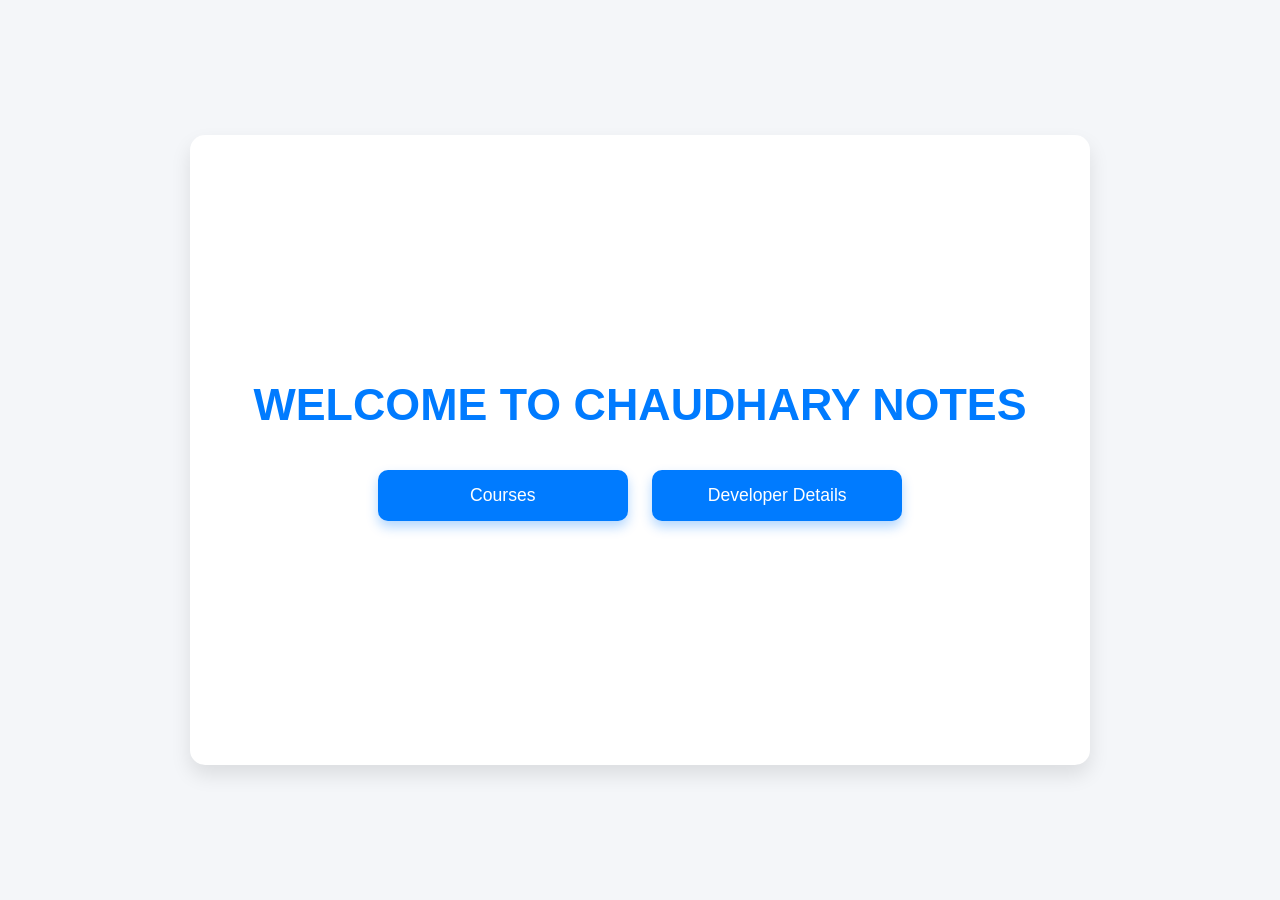
<file: index.html>
<!DOCTYPE html>
<html lang="en">
<head>
  <meta charset="UTF-8">
  <meta name="viewport" content="width=device-width, initial-scale=1.0">
  <title>Chaudhary Notes</title>
  <link rel="stylesheet" href="css/style.css">
</head>
<body>
  <div class="container">
    <header>
      <h1>Welcome to Chaudhary Notes</h1>
    </header>
    
    <nav>
      <button onclick="window.location.href='courses.html'">Courses</button>
      <button onclick="window.location.href='developer.html'">Developer Details</button>
    </nav>
  </div>

  <script src="js/script.js"></script>
</body>
</html>
</file>
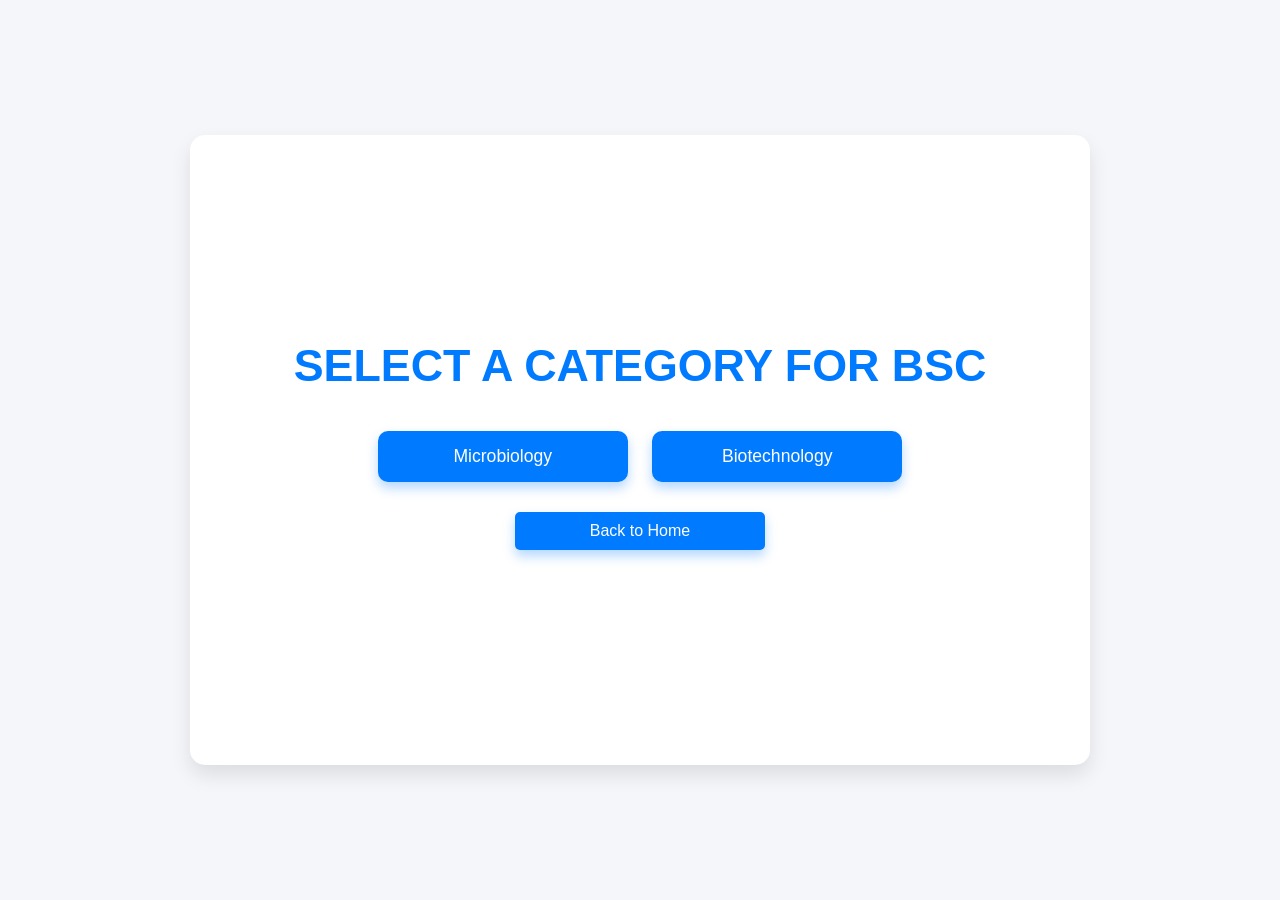
<file: bsc-category.html>
<!DOCTYPE html>
<html lang="en">
<head>
  <meta charset="UTF-8">
  <meta name="viewport" content="width=device-width, initial-scale=1.0">
  <title>BSc Categories</title>
  <link rel="stylesheet" href="css/style.css">
</head>
<body>
  <div class="container">
    <header>
      <h1>Select a Category for BSc</h1>
    </header>

    <nav>
      <button onclick="window.location.href='semester.html'">Microbiology</button>
      <button onclick="window.location.href='semester.html'">Biotechnology</button>
    </nav>

    <button id="backToBtn" onclick="window.location.href='index.html'">Back to Home</button>
  </div>

  <script src="js/script.js"></script>
</body>
</html>
</file>
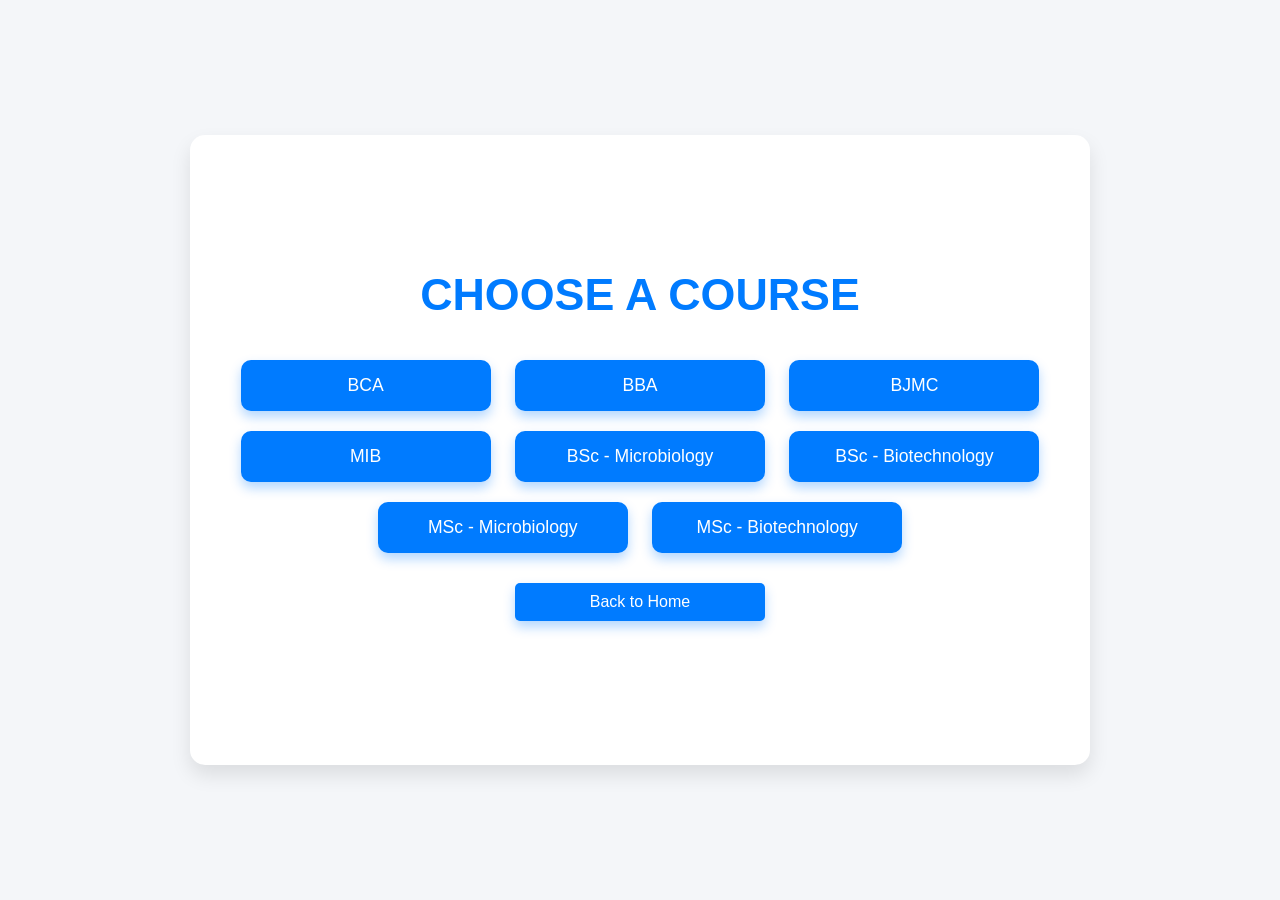
<file: courses.html>
<!DOCTYPE html>
<html lang="en">
<head>
  <meta charset="UTF-8">
  <meta name="viewport" content="width=device-width, initial-scale=1.0">
  <title>Courses</title>
  <link rel="stylesheet" href="css/style.css">
</head>
<body>
  <div class="container">
    <header>
      <h1>Choose a Course</h1>
    </header>

    <nav>
      
      <button onclick="window.location.href='semester.html?course=BCA'">BCA</button>
      <button onclick="window.location.href='semester.html?course=BBA'">BBA</button>
      <button onclick="window.location.href='semester.html?course=BJMC'">BJMC</button>
      <button onclick="window.location.href='semester.html?course=MIB'">MIB</button>

      <!-- BSc and MSc with Categories -->
      <button onclick="window.location.href='semester.html?course=BSc&category=Microbiology'">BSc - Microbiology</button>
      <button onclick="window.location.href='semester.html?course=BSc&category=Biotechnology'">BSc - Biotechnology</button>
      <button onclick="window.location.href='semester.html?course=MSc&category=Microbiology'">MSc - Microbiology</button>
      <button onclick="window.location.href='semester.html?course=MSc&category=Biotechnology'">MSc - Biotechnology</button>
    </nav>

    <button id="backToBtn" onclick="window.location.href='index.html'">Back to Home</button>
  </div>

  <script src="js/script.js"></script>
</body>
</html>
</file>
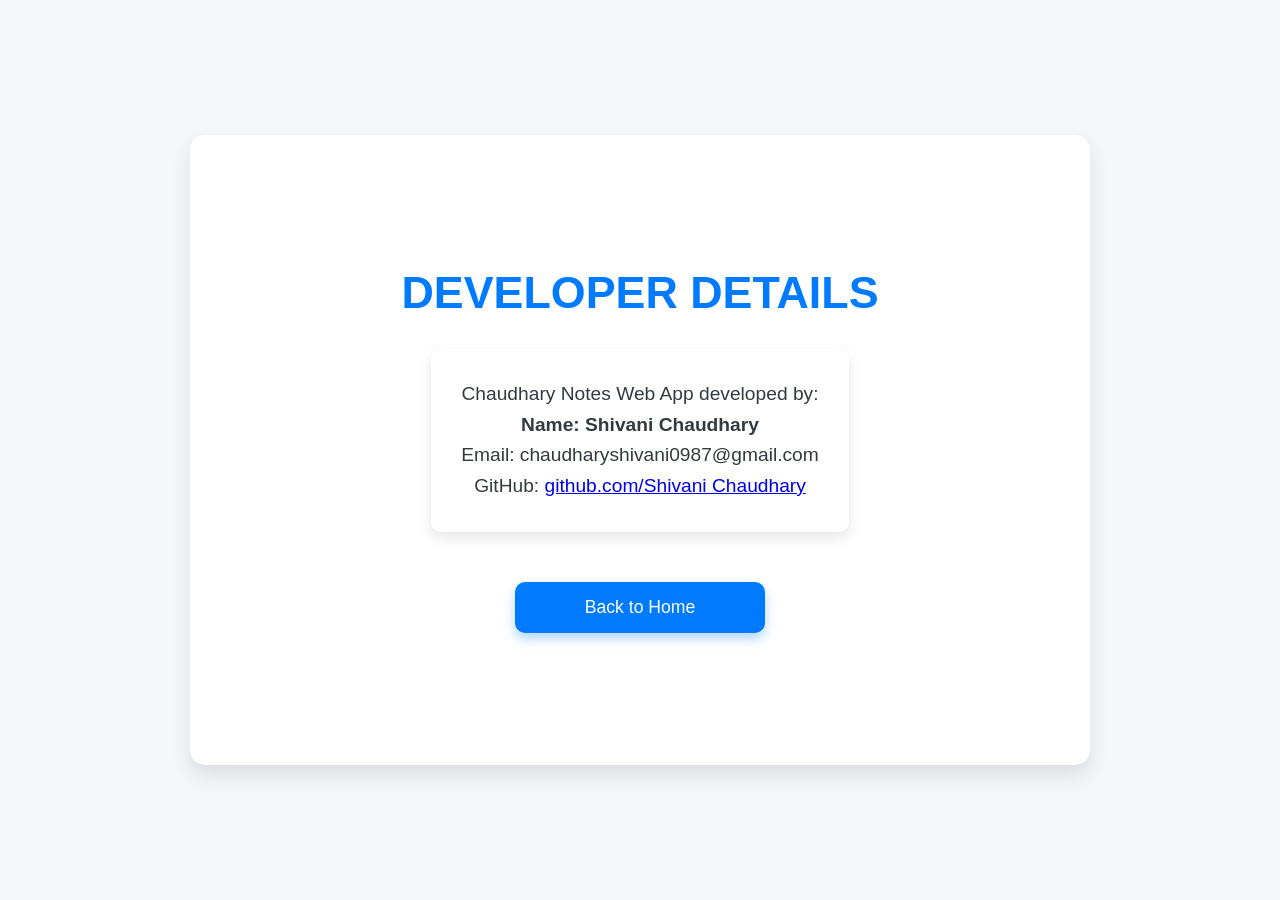
<file: developer.html>
<!DOCTYPE html>
<html lang="en">
<head>
  <meta charset="UTF-8">
  <meta name="viewport" content="width=device-width, initial-scale=1.0">
  <title>Developer Details</title>
  <link rel="stylesheet" href="css/style.css">
</head>
<body>
  <div class="container">
    <header>
      <h1>Developer Details</h1>
    </header>

    <section>
      <p>Chaudhary Notes Web App developed by:</p>
      <p><strong>Name: Shivani Chaudhary</strong></p>
      <p>Email: chaudharyshivani0987@gmail.com</p>
      <p>GitHub: <a href="https://github.com/shivani-chaudhary18" target="_blank">github.com/Shivani Chaudhary</a></p>
    </section>

    <button onclick="window.location.href='index.html'">Back to Home</button>
  </div>

  <script src="js/script.js"></script>
</body>
</html>
</file>
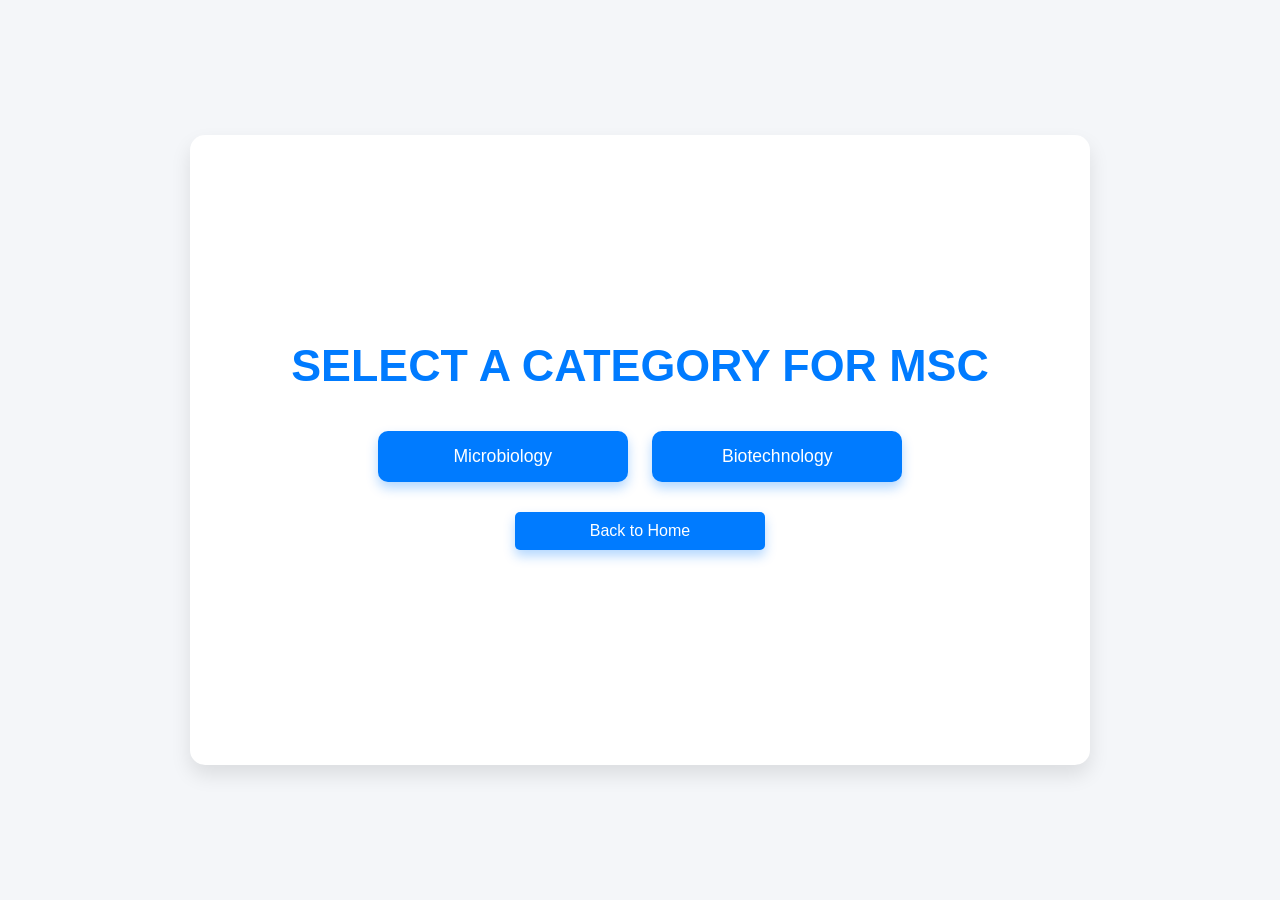
<file: msc-category.html>
<!DOCTYPE html>
<html lang="en">
<head>
  <meta charset="UTF-8">
  <meta name="viewport" content="width=device-width, initial-scale=1.0">
  <title>MSc Categories</title>
  <link rel="stylesheet" href="css/style.css">
</head>
<body>
  <div class="container">
    <header>
      <h1>Select a Category for MSc</h1>
    </header>

    <nav>
      <button onclick="window.location.href='semester.html'">Microbiology</button>
      <button onclick="window.location.href='semester.html'">Biotechnology</button>
    </nav>

    <button id="backToBtn" onclick="window.location.href='index.html'">Back to Home</button>
  </div>

  <script src="js/script.js"></script>
</body>
</html>
</file>
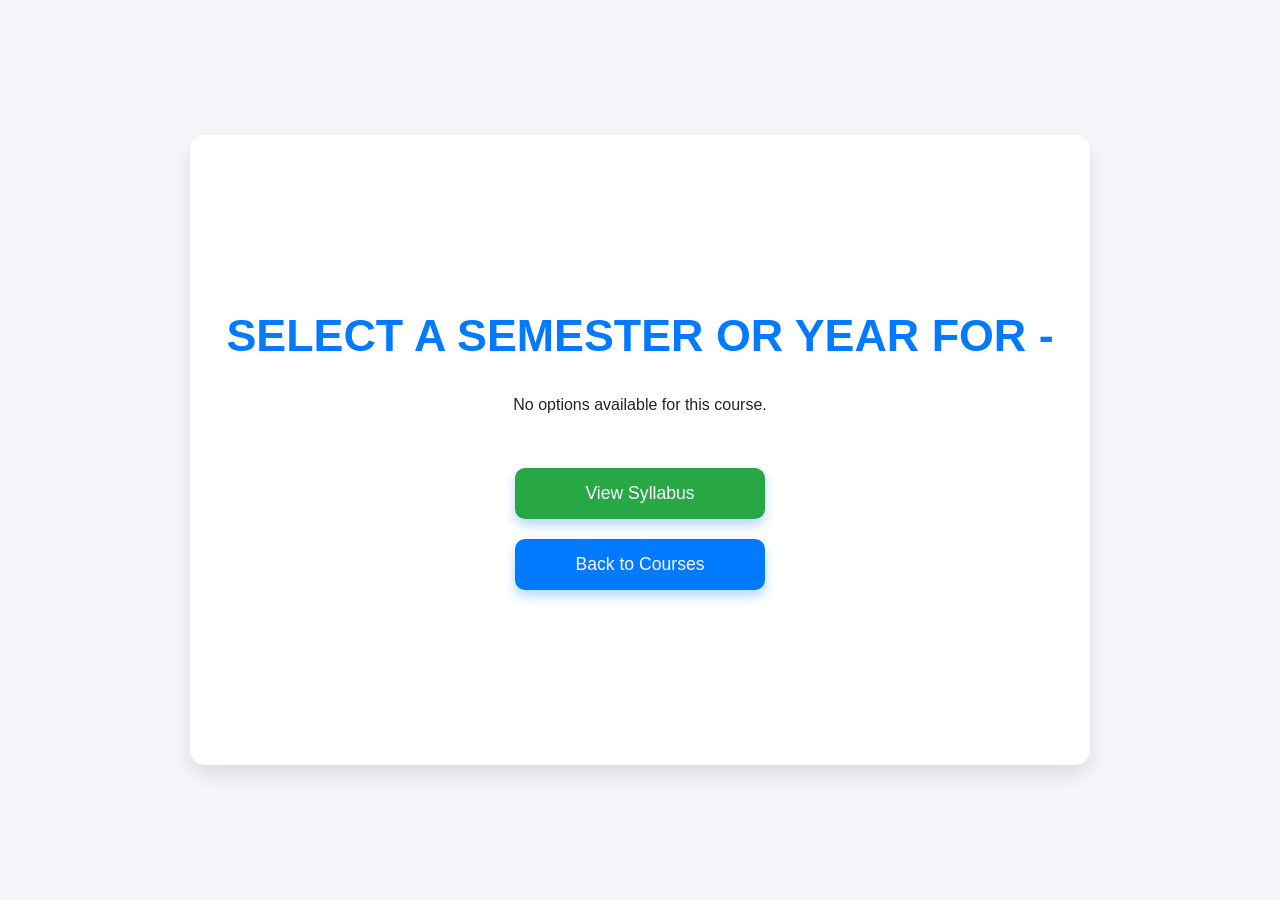
<file: semester.html>
<!DOCTYPE html>
<html lang="en">
<head>
  <meta charset="UTF-8">
  <meta name="viewport" content="width=device-width, initial-scale=1.0">
  <title>Semester/Year Selection</title>
  <link rel="stylesheet" href="css/style.css">
</head>
<body>
  <div class="container">
    <header>
      <h1>Select a Semester or Year for <span id="courseName"></span> - <span id="categoryName"></span></h1>
    </header>

    <div id="semesterYearList">
      <!-- Buttons for Semesters or Years will be dynamically populated -->
    </div>

    <!-- Syllabus Button -->
    <button id="syllabusBtn">View Syllabus</button>

    <button onclick="window.location.href='courses.html'">Back to Courses</button>
  </div>

  <script src="js/script.js"></script>
</body>
</html>
</file>
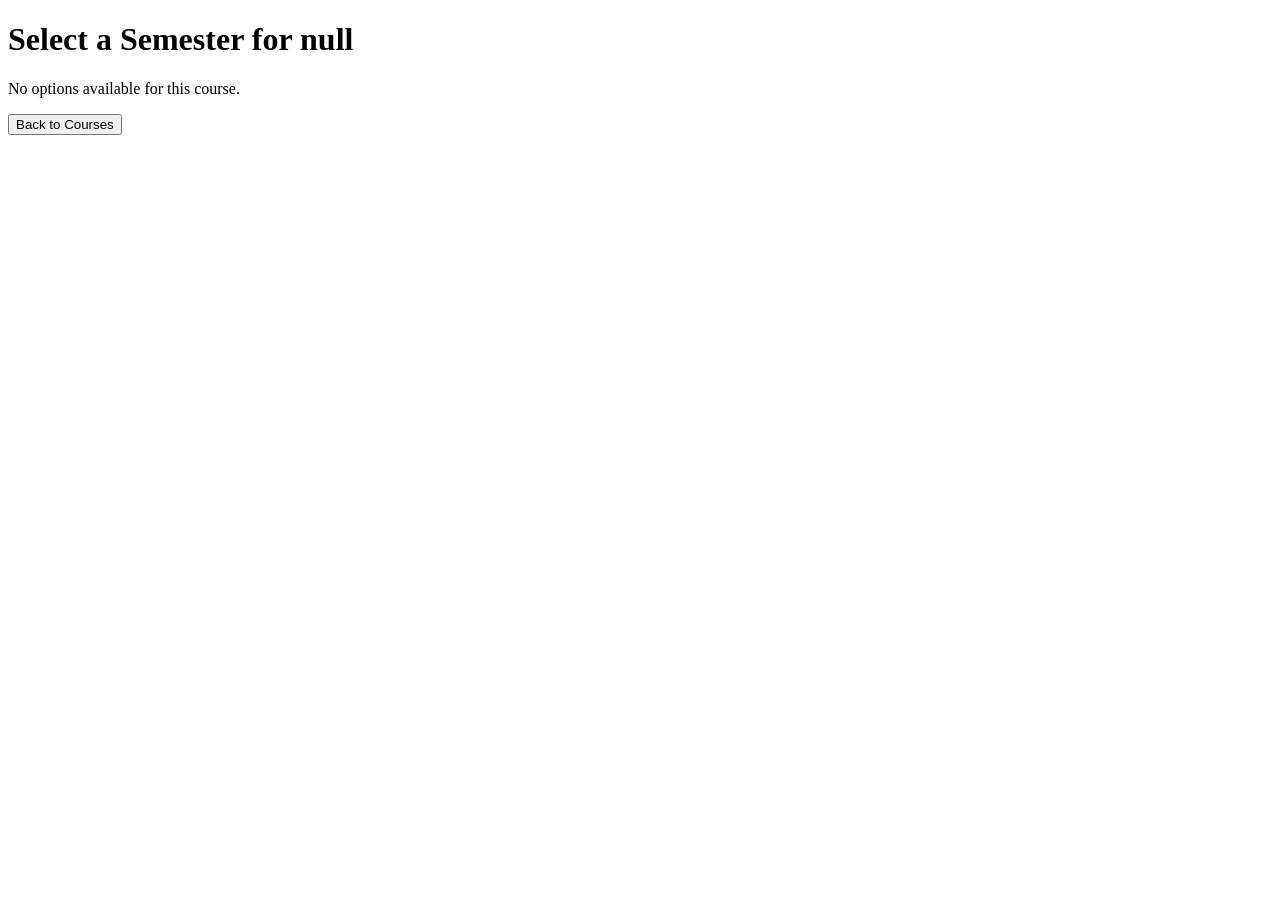
<file: semesterSelecetion.html>
<!-- semesterSelection.html -->
<!DOCTYPE html>
<html lang="en">
<head>
  <meta charset="UTF-8">
  <meta name="viewport" content="width=device-width, initial-scale=1.0">
  <title>Select a Semester</title>
  <style>
    /* Add your styling here */
  </style>
</head>
<body>
  <h1 id="courseName"></h1>
  <div id="semesterYearList"></div>
  <button id="backToCoursesBtn">Back to Courses</button>

  <script>
    document.addEventListener("DOMContentLoaded", function () {
      const params = new URLSearchParams(window.location.search);
      const course = params.get('course');
      const courseNameElem = document.getElementById('courseName');
      const semesterYearListElem = document.getElementById('semesterYearList');
      const backToCoursesBtn = document.getElementById('backToCoursesBtn');

      // Display the selected course name
      courseNameElem.textContent = `Select a Semester for ${course}`;

      // Define semester options based on the course
      const courseOptions = {
        BCA: { semesters: [1, 2, 3, 4, 5, 6] },
        BBA: { semesters: [1, 2, 3, 4, 5, 6] },
        BJMC: { semesters: [1, 2, 3, 4, 5, 6] },
        MSc: { semesters: [1, 2, 3, 4] },
        // You can define more courses here if necessary
      };

      const selectedOptions = courseOptions[course]?.semesters || [];

      // Create buttons for each semester
      selectedOptions.forEach(option => {
        const button = document.createElement("button");
        button.textContent = `Semester ${option}`;
        button.onclick = function() {
          window.location.href = `subjectDetails.html?course=${course}&semester=${option}`;
        };
        semesterYearListElem.appendChild(button);
      });

      if (selectedOptions.length === 0) {
        semesterYearListElem.innerHTML = "<p>No options available for this course.</p>";
      }

      // Handle the "Back to Courses" button
      backToCoursesBtn.onclick = function() {
        window.location.href = "subjects.html"; // Go back to Courses page
      };
    });
  </script>
</body>
</html>
</file>
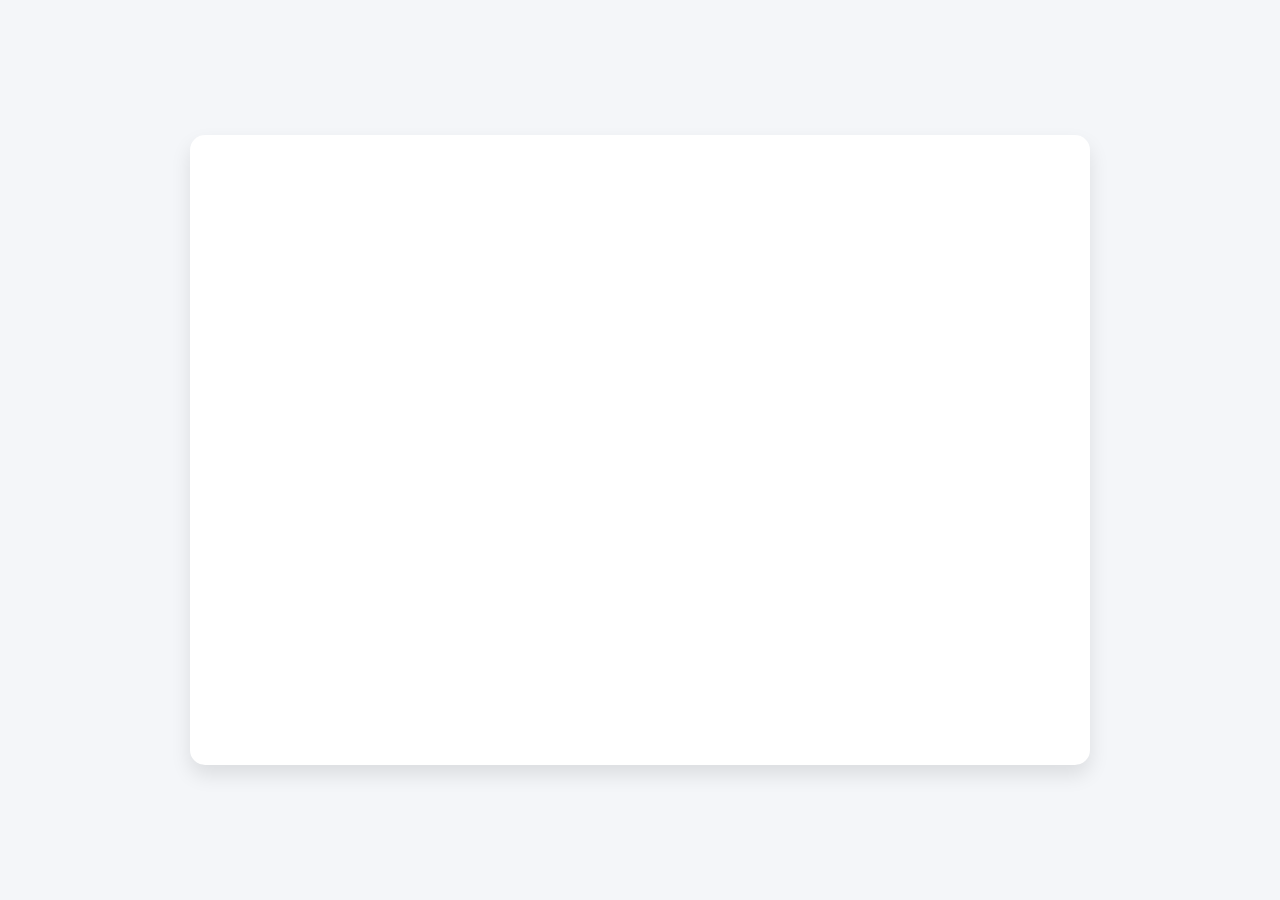
<file: subjectDetails.html>
<!-- subjectDetails.html -->
<!DOCTYPE html>
<html lang="en">
<head>
  <meta charset="UTF-8">
  <meta name="viewport" content="width=device-width, initial-scale=1.0">
  <title>Semester Subjects</title>
  <link rel="stylesheet" href="css/style.css">
</head>
<body>
  
  <div class="container">
  <h1 id="semesterName"></h1>
  <div id="subjectList"></div>
  </div>

  <!-- JS Files -->
  <script src="js/script.js"></script>
  <script src="js/unit.js"></script> <!-- Link to the unit.js file -->
</body>
</html>
</file>
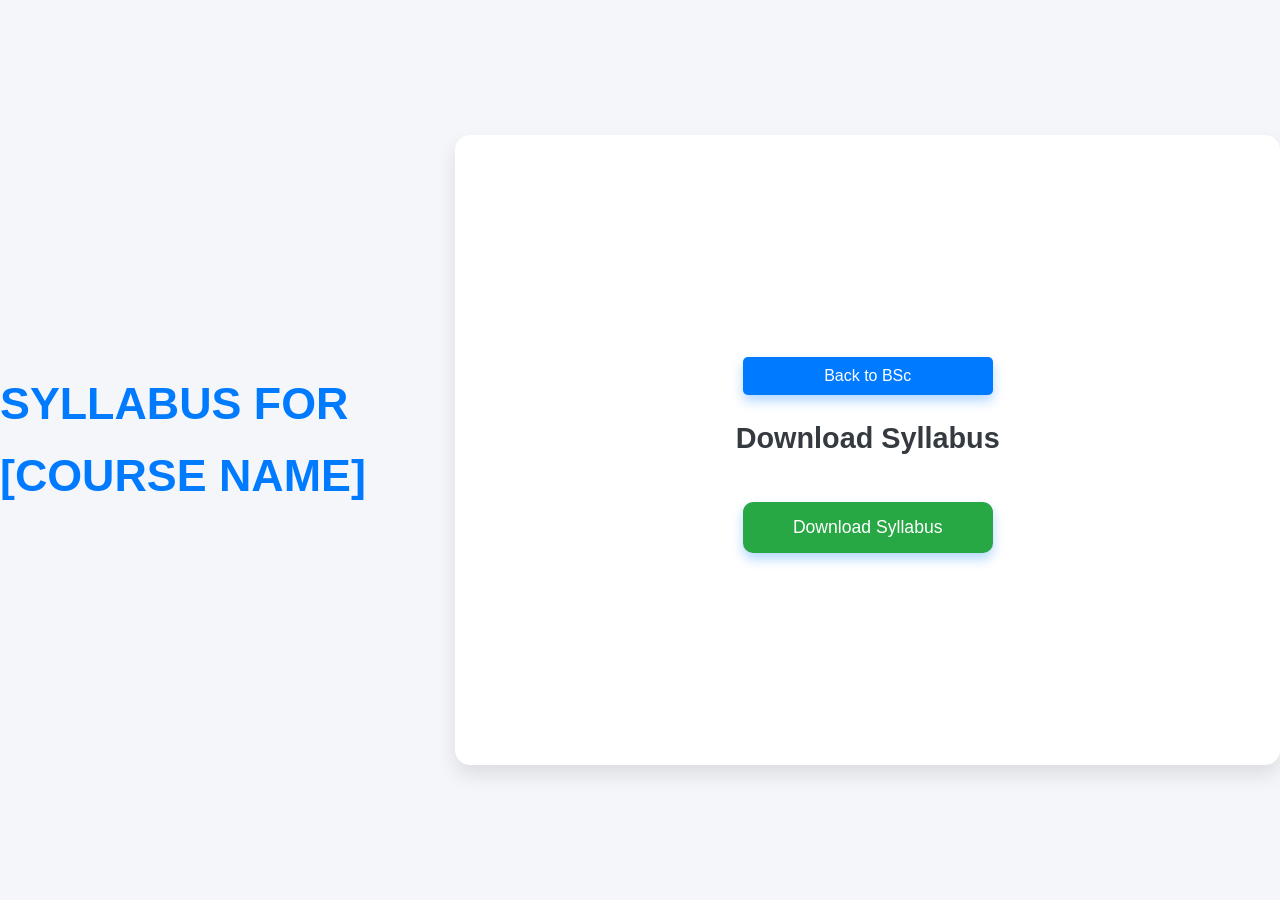
<file: syllabus.html>
<!DOCTYPE html>
<html lang="en">
<head>
  <meta charset="UTF-8">
  <meta name="viewport" content="width=device-width, initial-scale=1.0">
  <title>Syllabus</title>
  <link rel="stylesheet" href="css/style.css">
</head>
<body>
  <header>
    <h1>Syllabus for [Course Name]</h1>
  </header>
  <div class="container">
    <nav>
      <button id="backToBtn" onclick="window.location.href='bsc.html'">Back to BSc</button>
    </nav>
    <h2>Download Syllabus</h2>
    <a href="resources/syllabus/bsc_micbio_syllabus.pdf" download>
      <button id="syllabusBtn">Download Syllabus</button>
    </a>
  </div>
</body>
</html>
</file>
<file: css/style.css>
/* General Reset */
* {
  margin: 0;
  padding: 0;
  box-sizing: border-box;
}

/* Body Styling for Full-Screen Centering */
body {
  font-family: 'Poppins', sans-serif;
  background-color: #f4f6f9;
  color: #212529;
  line-height: 1.6;
  display: flex;
  justify-content: center;
  align-items: center;
  min-height: 100vh; /* Full viewport height */
  margin: 0;
  padding: 0; /* Equal margins from all directions */
}

/* Container for Centered Content */
.container {
  max-width: 900px;
  width: 100%;
  padding: 30px;
  background-color: white;
  border-radius: 15px;
  box-shadow: 0 10px 20px rgba(0, 0, 0, 0.1);
  display: flex;
  flex-direction: column; /* Stack elements vertically */
  justify-content: center; /* Center vertically */
  align-items: center; /* Center horizontally */
  text-align: center;
  min-height: 70vh; /* Ensures content remains centered vertically */
  transition: all 0.3s ease;
}

/* Hover Effect for Container */
.container:hover {
  box-shadow: 0 15px 30px rgba(0, 0, 0, 0.15);
}

/* Header Styling */
h1 {
  font-size: 2.8rem;
  color: #007bff;
  font-weight: 600;
  margin-bottom: 20px;
  text-transform: uppercase;
}

h2 {
  font-size: 1.8rem;
  margin-bottom: 30px;
  color: #343a40;
}

/* Consistent Button Styling */
button {
  background-color: #007bff;
  color: white;
  border: none;
  padding: 15px;
  font-size: 1.1rem;
  cursor: pointer;
  border-radius: 10px;
  transition: all 0.3s ease;
  width: 250px; /* Consistent width for all buttons */
  margin: 10px;
  box-shadow: 0 6px 12px rgba(0, 123, 255, 0.3);
}

button:hover {
  background-color: #0056b3;
  transform: translateY(-4px);
}

button:focus {
  outline: none;
}

/* Buttons for Semester/Year Selection */
#semesterYearList {
  display: flex;
  flex-wrap: wrap;
  justify-content: center;
  gap: 20px;
  margin-bottom: 40px;
}

#semesterYearList button {
  background-color: #6c757d;
  color: white;
  border-radius: 10px;
  padding: 15px 0;
  width: 250px;
  transition: background-color 0.3s ease, transform 0.2s ease;
}

#semesterYearList button:hover {
  background-color: #5a6268;
  transform: translateY(-2px);
}

#semesterYearList button:focus {
  outline: none;
}

/* Syllabus and Back Buttons */
#syllabusBtn, #backToBtn {
  padding: 15px;
  font-size: 1.1rem;
  background-color: #28a745;
  color: white;
  cursor: pointer;
  border-radius: 10px;
  transition: all 0.3s ease;
  width: 250px;
}

#syllabusBtn:hover, #backToBtn:hover {
  background-color: #218838;
  transform: translateY(-2px);
}

#backToBtn {
  background-color: #dc3545;
}

#backToBtn:hover {
  background-color: #c82333;
}

/* Section Styling */
section {
  padding: 30px;
  background-color: #ffffff;
  border-radius: 10px;
  box-shadow: 0 6px 15px rgba(0, 0, 0, 0.1);
  margin-bottom: 40px;
}

section p {
  font-size: 1.2rem;
  color: #343a40;
}

/* Subject Buttons Styling */
#subjectList {
  display: flex;
  flex-wrap: wrap;
  justify-content: center;
  gap: 15px;
}

button.subject-btn {
  background-color: #4CAF50;
  color: white;
  border: none;
  padding: 10px 20px;
  font-size: 16px;
  margin: 10px;
  cursor: pointer;
  border-radius: 5px;
  transition: background-color 0.3s;
  width: 200px;
}

button.subject-btn:hover {
  background-color: #45a049;
}

/* Back Button Styling */
#backToBtn {
  display: block;
  margin: 20px auto;
  background-color: #007BFF;
  padding: 10px 20px;
  color: white;
  font-size: 16px;
  border: none;
  border-radius: 5px;
  cursor: pointer;
}

#backToBtn:hover {
  background-color: #0056b3;
}

/* Mobile Responsiveness */
@media (max-width: 768px) {
  .container {
    padding: 20px;
    min-height: auto;
  }

  h1 {
    font-size: 2rem;
  }

  button {
    width: 100%; /* Full width for smaller screens */
    padding: 15px 0;
    font-size: 1rem;
  }

  #semesterYearList {
    flex-direction: column;
  }

  #semesterYearList button {
    width: 100%; /* Full width for semester/year buttons */
  }
}

@media (max-width: 480px) {
  h1 {
    font-size: 1.6rem;
  }

  button {
    font-size: 1rem;
  }

  #syllabusBtn, #backToBtn {
    font-size: 1rem;
  }
}
</file>
